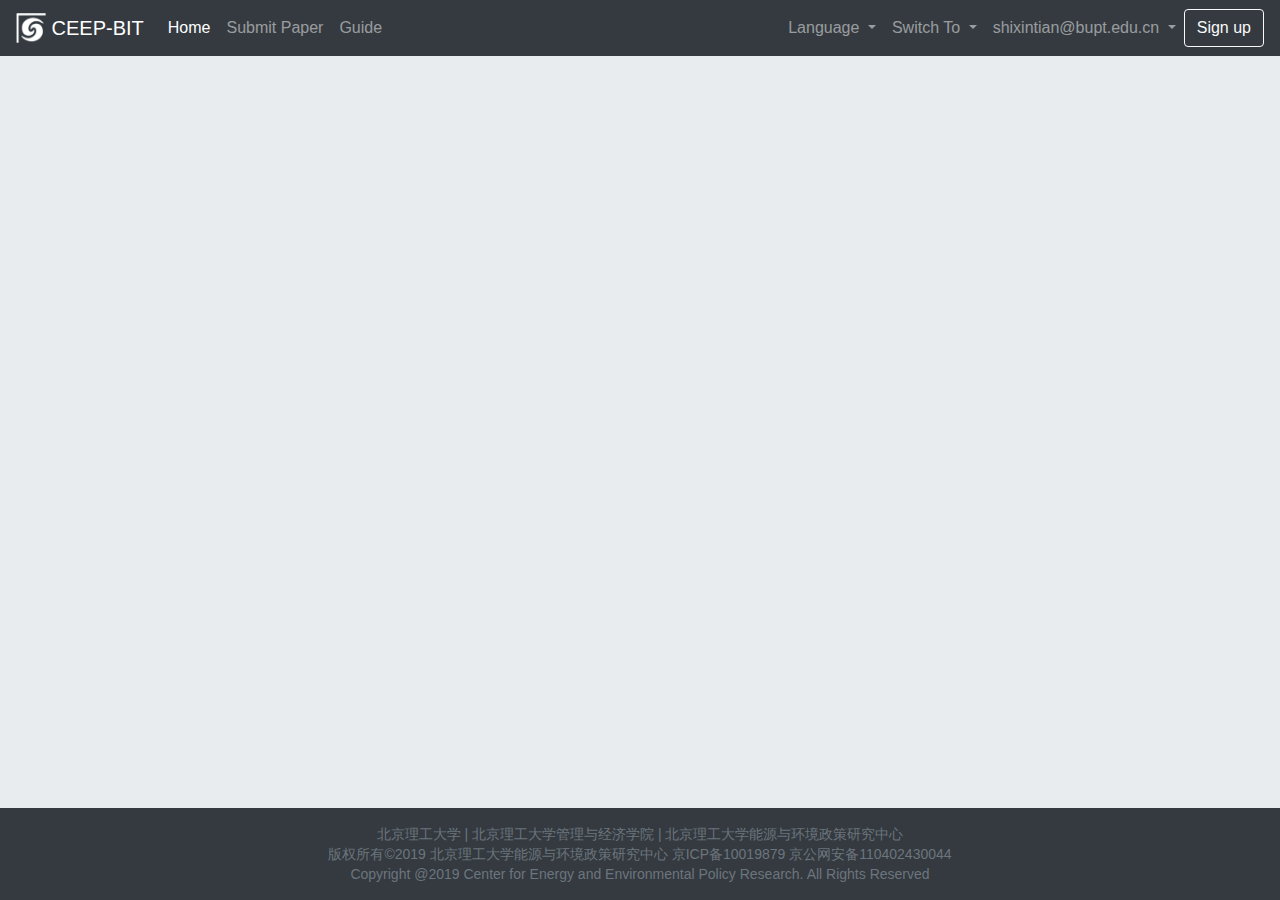
<file: index.html>
<!DOCTYPE html>
<html lang="en">

<head>
    <meta charset="UTF-8">
    <meta name="viewport" content="width=device-width, initial-scale=1, shrink-to-fit=no">
    <link rel="icon" href="./static/favicon.ico">
    <title>Index</title>
    <link rel="stylesheet" href="./static/css/bootstrap.css" type="text/css">
    <link rel="stylesheet" href="./static/css/registration.css" type="text/css">
    <link rel="stylesheet" href="./static/css/index.css" type="text/css">
</head>

<body>

    <!-- 顶部导航栏 -->
    <header>
        <nav class="navbar navbar-expand-md navbar-dark bg-dark">
            <a class="navbar-brand" href="../index.html">
                <img src="./static/img/logo_white.png" width="30" height="30" class="d-inline-block align-top" alt="">
                CEEP-BIT
            </a>
            <button class="navbar-toggler" type="button" data-toggle="collapse" data-target="#navbarCollapse"
                aria-controls="navbarCollapse" aria-expanded="false" aria-label="Toggle navigation">
                <span class="navbar-toggler-icon"></span>
            </button>
            <div class="collapse navbar-collapse" id="navbarNav">
                <ul class="navbar-nav">
                    <li class="nav-item active">
                        <a class="nav-link" href="./html/home.html">Home <span class="sr-only">(current)</span></a>
                    </li>
                    <li class="nav-item">
                        <a class="nav-link" href="#">Submit Paper</a>
                    </li>
                    <li class="nav-item">
                        <a class="nav-link" href="#">Guide</a>
                    </li>
                </ul>
            </div>
            <div class="collapse navbar-collapse" id="navbarCollapse">
                <ul class="navbar-nav ml-auto">
                    <li class="nav-item dropdown">
                        <a class="nav-link dropdown-toggle" id="languageDropdownMenuLink" data-toggle="dropdown"
                            aria-haspopup="true" aria-expanded="false">
                            Language
                        </a>
                        <div class="dropdown-menu-right dropdown-menu" aria-labelledby="languageDropdownMenuLink">
                            <a class="dropdown-item" href="#">English</a>
                            <a class="dropdown-item" href="#">简体中文</a>
                        </div>
                    </li>
                    <li class="nav-item dropdown">
                        <a class="nav-link dropdown-toggle" id="roleDropdownMenuLink" data-toggle="dropdown"
                            aria-haspopup="true" aria-expanded="false">
                            Switch To
                        </a>
                        <div class="dropdown-menu dropdown-menu-right" aria-labelledby="roleDropdownMenuLink">
                            <a class="dropdown-item" href="#">Author</a>
                            <a class="dropdown-item" href="#">Reviewer</a>
                            <a class="dropdown-item" href="#">Editor</a>
                        </div>
                    </li>
                    <li class="nav-item dropdown">
                        <a class="nav-link dropdown-toggle" id="userDropdownMenuLink" data-toggle="dropdown"
                            aria-haspopup="true" aria-expanded="false">
                            shixintian@bupt.edu.cn
                        </a>
                        <div class="dropdown-menu-right dropdown-menu" aria-labelledby="userrDropdownMenuLink">
                            <a class="dropdown-item" href="#">Change Details</a>
                            <div class="dropdown-divider"></div>
                            <a class="dropdown-item" href="#">Log Out</a>
                            <!-- <a class="dropdown-item" href="#">Something</a> -->
                        </div>
                    </li>
                </ul>
            </div>
            <a class="btn btn-outline-light" href="./html/login.html">Sign up</a>

        </nav>
    </header>

    <!-- logo信息 -->
    <!-- <div class="logoBar-default">
    <img src="./img/logoBar.png" width="30%"  class="pt-1 pb-1 ml-3">
</div> -->

    <!-- 面包屑 -->
    <!-- <nav aria-label="breadcrumb">
    <ol class="breadcrumb" style="padding: 0.3rem 1rem; border-radius: 0%">
      <li class="breadcrumb-item"><a href="#">Home</a></li>
      <li class="breadcrumb-item active" aria-current="page">Registration</li>
    </ol>
  </nav> -->

    <!-- 主体部分 -->
    <main role="main" class="full-screen">
        <div class="jumbotron jumbotron-fluid" style="height:100%">
            <div class="container">
                <!-- <h1 class="display-4">Fluid jumbotron</h1>
                <p class="lead">This is a modified jumbotron that occupies the entire horizontal space of its parent.</p> -->
            </div>
        </div>
    </main>

    <!-- 底部 -->
    <footer class="footer mt-auto py-3 bg-dark fixed-bottom">
        <div class="container text-muted text-center">
            <sapn class="">
                <a class="text-muted" href="http://www.bit.edu.cn/">北京理工大学</a> | <a class="text-muted" href="http://sme.bit.edu.cn/">北京理工大学管理与经济学院</a>
                | <a class="text-muted" href="http://www.ceep.net.cn/" target="_blank">北京理工大学能源与环境政策研究中心</a>
                </span></br>
                <span class="text-muted">版权所有©2019 北京理工大学能源与环境政策研究中心 京ICP备10019879 京公网安备110402430044</span></br>

                <sapn class="text-muted">Copyright @2019 Center for Energy and Environmental Policy Research. All
                    Rights Reserved</span>
        </div>
    </footer>

    <script src="https://code.jquery.com/jquery-3.3.1.slim.min.js" integrity="sha384-q8i/X+965DzO0rT7abK41JStQIAqVgRVzpbzo5smXKp4YfRvH+8abtTE1Pi6jizo"
        crossorigin="anonymous"></script>
    <script src="./static/js/bootstrap.bundle.min.js"></script>
    <script src="./static/js/bootstrap.js"></script>

</body>

</html>
</file>
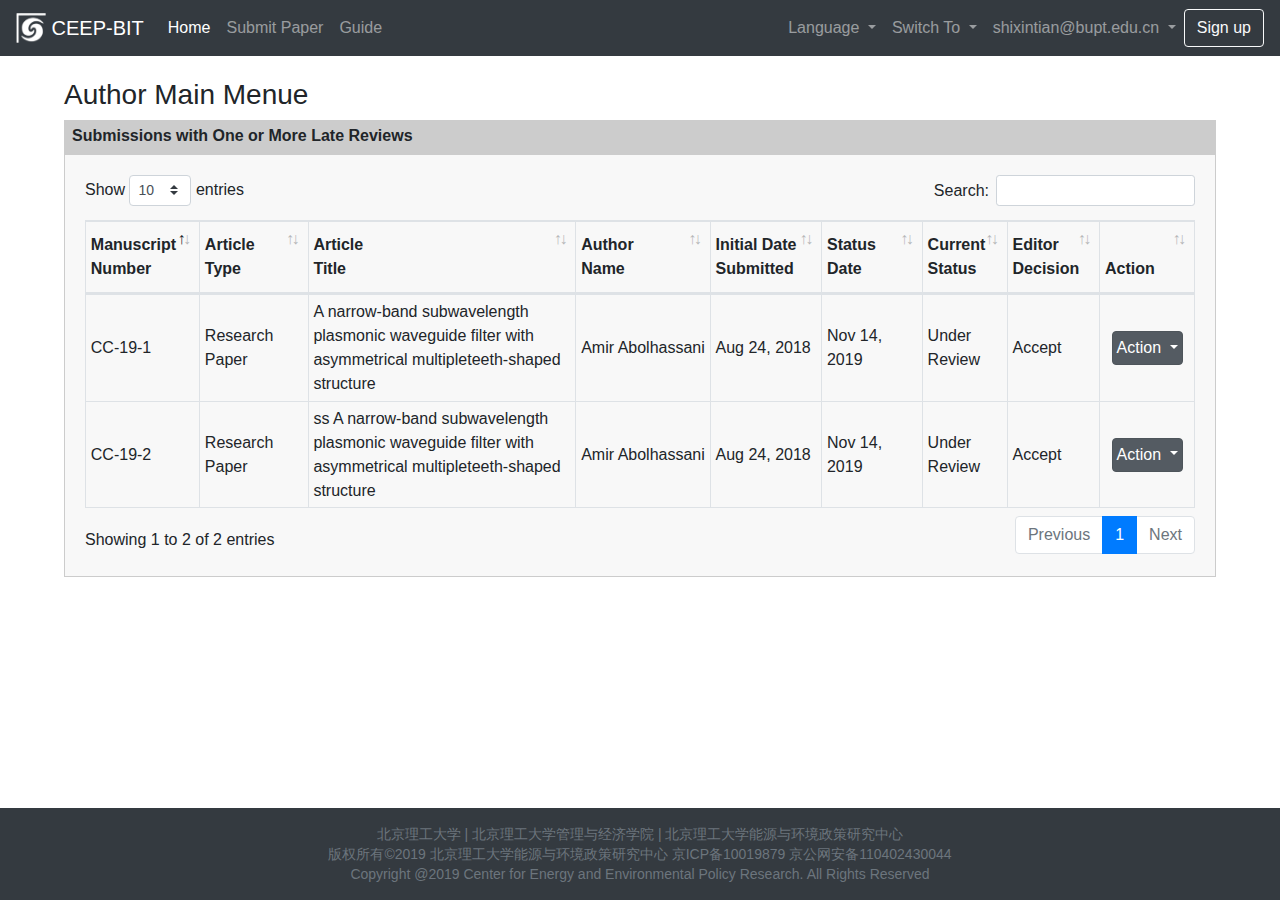
<file: html/base-table.html>
<!DOCTYPE html>
<html lang="en">

<head>
    <meta charset="UTF-8">
    <meta name="viewport" content="width=device-width, initial-scale=1, shrink-to-fit=no">
    <link rel="icon" href="../static/favicon.ico">
    <title>BaseTable</title>
    <link rel="stylesheet" href="../static/css/bootstrap.css" type="text/css">
    <link rel="stylesheet" href="../static/css/index.css" type="text/css">
    <link rel="stylesheet" href="../static/css/table.css" type="text/css">
    <!-- DataTables -->
    <link rel="stylesheet" href="../static/css/datatables.min.css" type="text/css">
</head>

<body>

    <!-- 顶部导航栏 -->
    <header>
        <nav class="navbar navbar-expand-md navbar-dark bg-dark">
            <a class="navbar-brand" href="../index.html">
                <img src="../static/img/logo_white.png" width="30" height="30" class="d-inline-block align-top" alt="">
                CEEP-BIT
            </a>
            <button class="navbar-toggler" type="button" data-toggle="collapse" data-target="#navbarCollapse"
                aria-controls="navbarCollapse" aria-expanded="false" aria-label="Toggle navigation">
                <span class="navbar-toggler-icon"></span>
            </button>
            <div class="collapse navbar-collapse" id="navbarNav">
                <ul class="navbar-nav">
                    <li class="nav-item active">
                        <a class="nav-link" href="./home.html">Home <span class="sr-only">(current)</span></a>
                    </li>
                    <li class="nav-item">
                        <a class="nav-link" href="#">Submit Paper</a>
                    </li>
                    <li class="nav-item">
                        <a class="nav-link" href="#">Guide</a>
                    </li>
                </ul>
            </div>
            <div class="collapse navbar-collapse" id="navbarCollapse">
                <ul class="navbar-nav ml-auto">
                    <li class="nav-item dropdown">
                        <a class="nav-link dropdown-toggle" id="languageDropdownMenuLink" data-toggle="dropdown"
                            aria-haspopup="true" aria-expanded="false">
                            Language
                        </a>
                        <div class="dropdown-menu-right dropdown-menu" aria-labelledby="languageDropdownMenuLink">
                            <a class="dropdown-item" href="#">English</a>
                            <a class="dropdown-item" href="#">简体中文</a>
                        </div>
                    </li>
                    <li class="nav-item dropdown">
                        <a class="nav-link dropdown-toggle" id="roleDropdownMenuLink" data-toggle="dropdown"
                            aria-haspopup="true" aria-expanded="false">
                            Switch To
                        </a>
                        <div class="dropdown-menu dropdown-menu-right" aria-labelledby="roleDropdownMenuLink">
                            <a class="dropdown-item" href="#">Author</a>
                            <a class="dropdown-item" href="#">Reviewer</a>
                            <a class="dropdown-item" href="#">Editor</a>
                        </div>
                    </li>
                    <li class="nav-item dropdown">
                        <a class="nav-link dropdown-toggle" id="userDropdownMenuLink" data-toggle="dropdown"
                            aria-haspopup="true" aria-expanded="false">
                            shixintian@bupt.edu.cn
                        </a>
                        <div class="dropdown-menu-right dropdown-menu" aria-labelledby="userrDropdownMenuLink">
                            <a class="dropdown-item" href="#">Change Details</a>
                            <div class="dropdown-divider"></div>
                            <a class="dropdown-item" href="#">Log Out</a>
                            <!-- <a class="dropdown-item" href="#">Something</a> -->
                        </div>
                    </li>
                </ul>
            </div>
            <a class="btn btn-outline-light" href="./login.html">Sign up</a>

        </nav>
    </header>

    <!-- logo信息 -->
    <!-- <div class="logoBar-default">
    <img src="./img/logoBar.png" width="30%"  class="pt-1 pb-1 ml-3">
</div> -->

    <!-- 面包屑 -->
    <!-- <nav aria-label="breadcrumb">
    <ol class="breadcrumb" style="padding: 0.3rem 1rem; border-radius: 0%">
      <li class="breadcrumb-item"><a href="#">Home</a></li>
      <li class="breadcrumb-item active" aria-current="page">Registration</li>
    </ol>
  </nav> -->

    <!-- 主体部分 -->
    <main role="main" class="flex-shrink-0">

        <div class="table-container">
            <div class="title">
                <h3>Author Main Menue</h3>
            </div>
            <div class="base-card">
                <div class="form-title">
                    <h3>Submissions with One or More Late Reviews</h3>
                </div>
                <div class="content mb-4 mainpage-card">
                    <table id="baseTable" class="table table-hover table-bordered table-sm">
                        <thead class="detail-table">
                            <tr class="table-tr">
                                <th scope="col" style="width:90px">Manuscript</br>Number</th>
                                <th scope="col" style="width:100px;">Article</br>Type</th>
                                <th scope="col">Article</br>Title</th>
                                <th scope="col" style="width:130px;">Author</br>Name</th>
                                <th scope="col" style="width:90px;">Initial Date Submitted</th>
                                <th scope="col" style="width:90px;">Status</br>Date</th>
                                <th scope="col" style="width:60px;">Current</br>Status</th>
                                <th scope="col" style="width:50px;">Editor</br>Decision</th>
                                <th scope="col" style="width:80px;">Action</th>
                            </tr>
                        </thead>
                        <tbody class="table-tbody">
                            <tr>
                                <td>CC-19-1</td>
                                <td>Research Paper</td>
                                <td>A narrow-band subwavelength plasmonic waveguide filter with asymmetrical
                                    multipleteeth-shaped structure</td>
                                <td>Amir Abolhassani</td>
                                <td>Aug 24, 2018</td>
                                <td>Nov 14, 2019</td>
                                <td>Under Review</td>
                                <td>Accept</td>
                                <td class="text-center">
                                    <div class="dropdown show">
                                        <a class="btn btn-secondary dropdown-toggle action-btn" href="#" role="button"
                                            id="dropdownMenuLink" data-toggle="dropdown" aria-haspopup="true"
                                            aria-expanded="false">
                                            Action
                                        </a>

                                        <div class="dropdown-menu dropdown-menu-right" aria-labelledby="dropdownMenuLink">
                                            <a class="dropdown-item" href="#">View Submission</a>
                                            <a class="dropdown-item" href="#">Details</a>
                                            <a class="dropdown-item" href="#">File Inventory</a>
                                            <a class="dropdown-item" href="#">View Reviews and Comments</a>
                                            <a class="dropdown-item" href="#">Rescind Decision</a>
                                            <a class="dropdown-item" href="#">Scopus Author Search</a>
                                            <a class="dropdown-item" href="#">CrossRef Title Search</a>
                                            <a class="dropdown-item" href="#">Send Email</a>
                                            <a class="dropdown-item" href="#">Linked Submission</a>

                                        </div>
                                    </div>
                                </td>
                            </tr>
                            <tr>
                                <td>CC-19-2</td>
                                <td>Research Paper</td>
                                <td>ss A narrow-band subwavelength plasmonic waveguide filter with asymmetrical
                                    multipleteeth-shaped structure</td>
                                <td>Amir Abolhassani</td>
                                <td>Aug 24, 2018</td>
                                <td>Nov 14, 2019</td>
                                <td>Under Review</td>
                                <td>Accept</td>
                                <td class="text-center">
                                    <div class="dropdown show">
                                        <a class="btn btn-secondary dropdown-toggle action-btn" href="#" role="button"
                                            id="dropdownMenuLink" data-toggle="dropdown" aria-haspopup="true"
                                            aria-expanded="false">
                                            Action
                                        </a>

                                        <div class="dropdown-menu dropdown-menu-right" aria-labelledby="dropdownMenuLink">
                                            <a class="dropdown-item" href="#">Action</a>
                                            <a class="dropdown-item" href="#">Another action</a>
                                            <a class="dropdown-item" href="#">Something else here</a>
                                        </div>
                                    </div>
                                </td>
                            </tr>
                        </tbody>
                    </table>
                </div>

            </div>
        </div>
    </main>

    <!-- 底部 -->
    <footer class="footer mt-auto py-3 bg-dark fixed-bottom">
        <div class="container text-muted text-center">
            <sapn class="">
                <a class="text-muted" href="http://www.bit.edu.cn/">北京理工大学</a> | <a class="text-muted" href="http://sme.bit.edu.cn/">北京理工大学管理与经济学院</a>
                | <a class="text-muted" href="http://www.ceep.net.cn/" target="_blank">北京理工大学能源与环境政策研究中心</a>
                </span></br>
                <span class="text-muted">版权所有©2019 北京理工大学能源与环境政策研究中心 京ICP备10019879 京公网安备110402430044</span></br>

                <sapn class="text-muted">Copyright @2019 Center for Energy and Environmental Policy Research. All
                    Rights Reserved</span>
        </div>
    </footer>

    <script src="https://code.jquery.com/jquery-3.3.1.slim.min.js" integrity="sha384-q8i/X+965DzO0rT7abK41JStQIAqVgRVzpbzo5smXKp4YfRvH+8abtTE1Pi6jizo"
        crossorigin="anonymous"></script>
    <script src="../static/js/bootstrap.bundle.min.js"></script>
    <script src="../static/js/bootstrap.js"></script>
    <!-- DataTables -->
    <script src="../static/js/datatables.min.js"></script>


    <script>
        $(function () {
            $('#baseTable').DataTable({
                'paging': true,
                'lengthChange': true,
                'searching': true,
                'ordering': true,
                'info': true,
                'autoWidth': true
            })
        })
    </script>
</body>

</html>
</file>
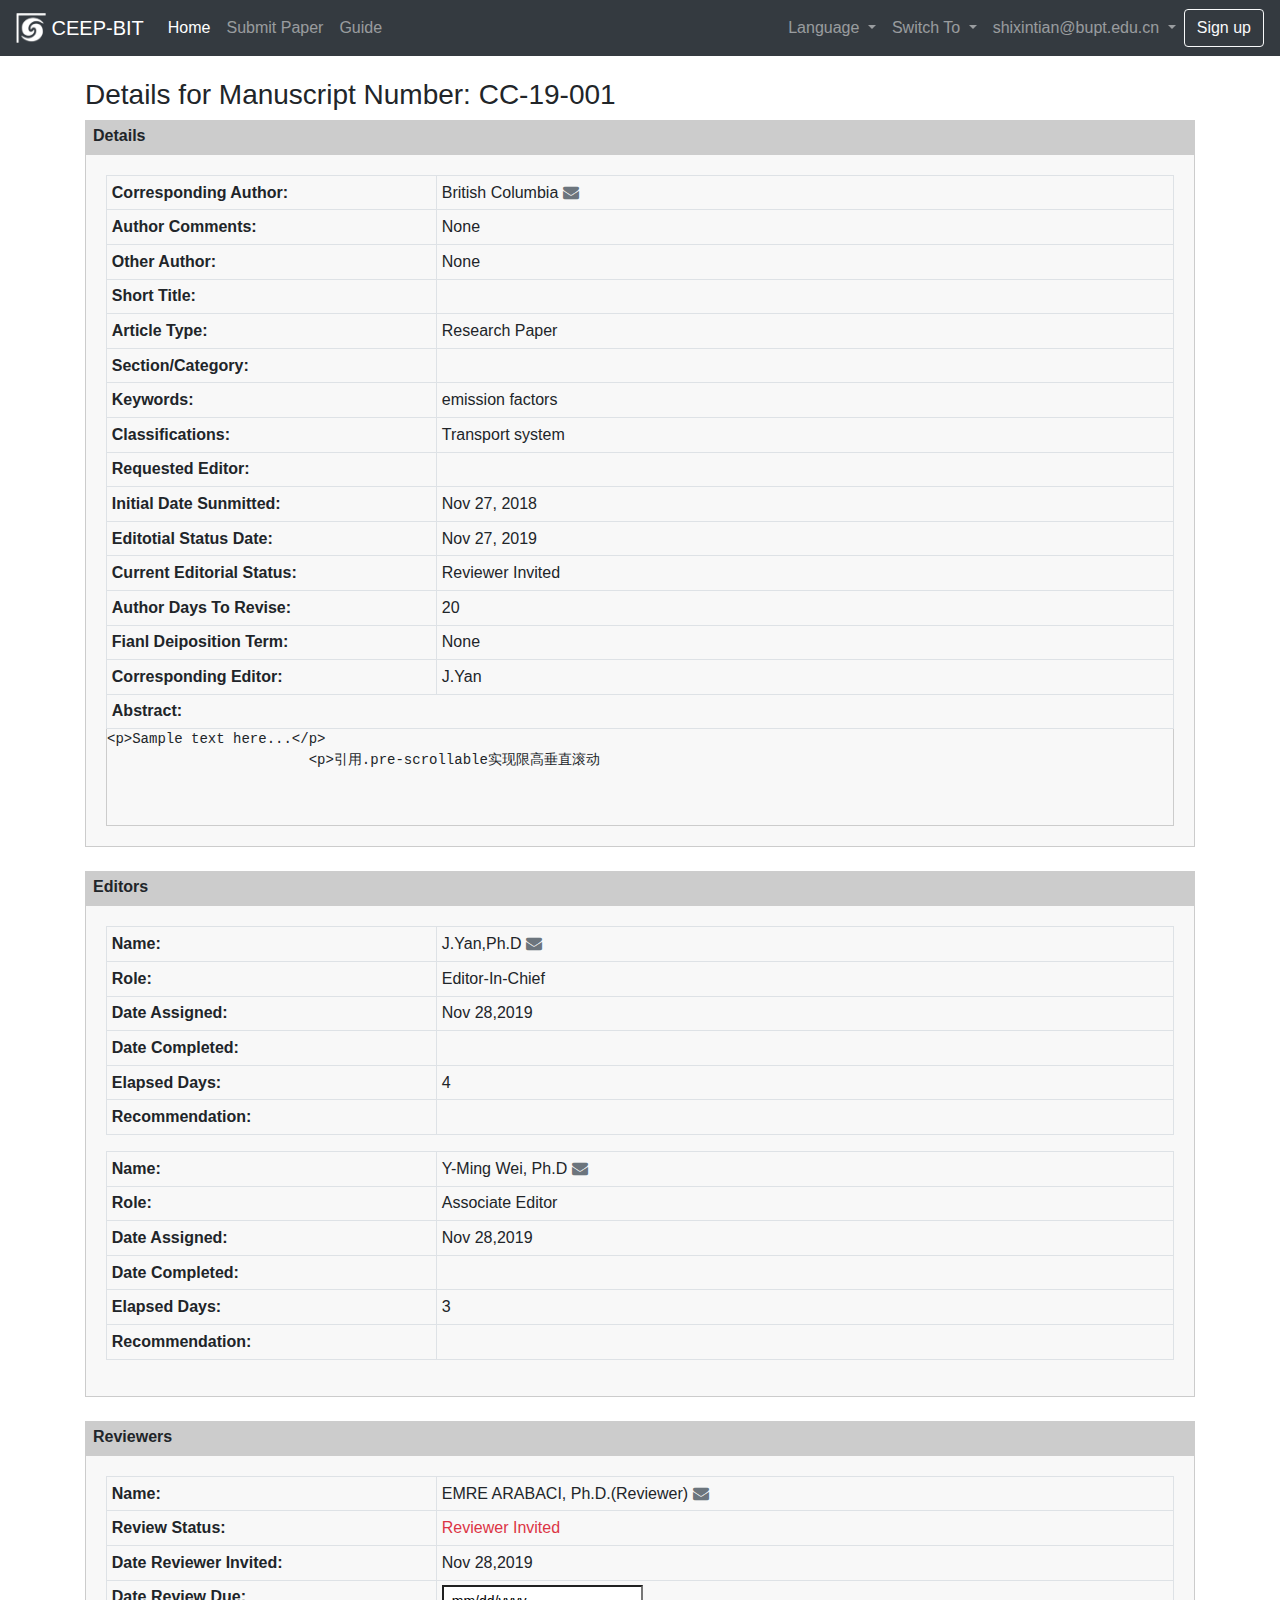
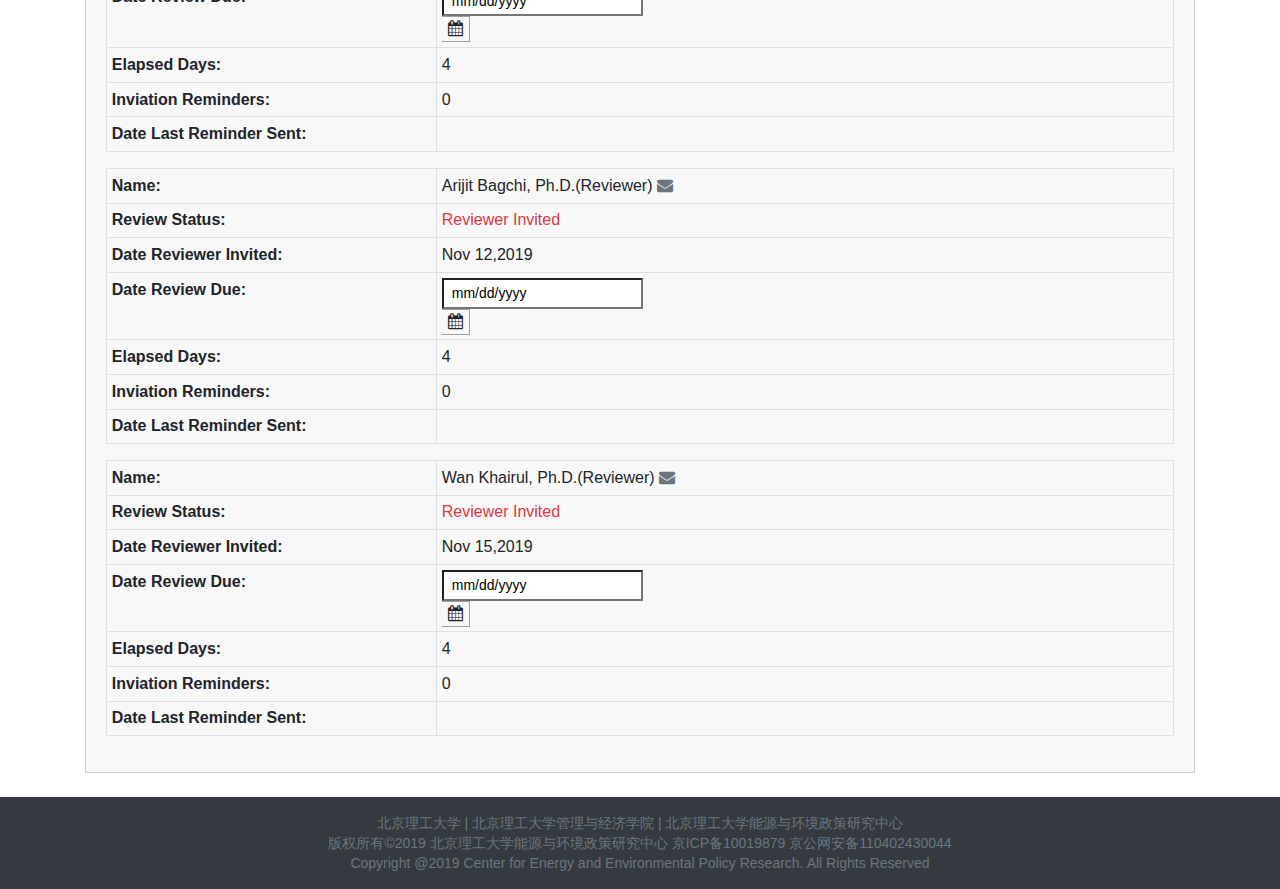
<file: html/details.html>
<!DOCTYPE html>
<html lang="en">

<head>
    <meta charset="UTF-8">
    <meta name="viewport" content="width=device-width, initial-scale=1, shrink-to-fit=no">
    <link rel="icon" href="../static/favicon.ico">
    <title>Details</title>
    <link rel="stylesheet" href="../static/css/bootstrap.css" type="text/css">
    <!-- font-awesome -->
    <link href="../static/plugs/font-awesome-4.7.0/css/font-awesome.css" rel="stylesheet">
    <link rel="stylesheet" href="../static/css/registration.css" type="text/css">
    <link rel="stylesheet" href="../static/css/index.css" type="text/css">
    <!-- datepick -->
    <link href="../static/plugs/bootstrap-datepicker-1.8.0-dist/css/bootstrap-datepicker.min.css" rel="stylesheet">
</head>

<body>

    <!-- 顶部导航栏 -->
    <header>
        <nav class="navbar navbar-expand-md navbar-dark bg-dark">
            <a class="navbar-brand" href="../index.html">
                <img src="../static/img/logo_white.png" width="30" height="30" class="d-inline-block align-top" alt="">
                CEEP-BIT
            </a>
            <button class="navbar-toggler" type="button" data-toggle="collapse" data-target="#navbarCollapse"
                aria-controls="navbarCollapse" aria-expanded="false" aria-label="Toggle navigation">
                <span class="navbar-toggler-icon"></span>
            </button>
            <div class="collapse navbar-collapse" id="navbarNav">
                <ul class="navbar-nav">
                    <li class="nav-item active">
                        <a class="nav-link" href="./home.html">Home <span class="sr-only">(current)</span></a>
                    </li>
                    <li class="nav-item">
                        <a class="nav-link" href="#">Submit Paper</a>
                    </li>
                    <li class="nav-item">
                        <a class="nav-link" href="#">Guide</a>
                    </li>
                </ul>
            </div>
            <div class="collapse navbar-collapse" id="navbarCollapse">
                <ul class="navbar-nav ml-auto">
                    <li class="nav-item dropdown">
                        <a class="nav-link dropdown-toggle" id="languageDropdownMenuLink" data-toggle="dropdown"
                            aria-haspopup="true" aria-expanded="false">
                            Language
                        </a>
                        <div class="dropdown-menu-right dropdown-menu" aria-labelledby="languageDropdownMenuLink">
                            <a class="dropdown-item" href="#">English</a>
                            <a class="dropdown-item" href="#">简体中文</a>
                        </div>
                    </li>
                    <li class="nav-item dropdown">
                        <a class="nav-link dropdown-toggle" id="roleDropdownMenuLink" data-toggle="dropdown"
                            aria-haspopup="true" aria-expanded="false">
                            Switch To
                        </a>
                        <div class="dropdown-menu dropdown-menu-right" aria-labelledby="roleDropdownMenuLink">
                            <a class="dropdown-item" href="#">Author</a>
                            <a class="dropdown-item" href="#">Reviewer</a>
                            <a class="dropdown-item" href="#">Editor</a>
                        </div>
                    </li>
                    <li class="nav-item dropdown">
                        <a class="nav-link dropdown-toggle" id="userDropdownMenuLink" data-toggle="dropdown"
                            aria-haspopup="true" aria-expanded="false">
                            shixintian@bupt.edu.cn
                        </a>
                        <div class="dropdown-menu-right dropdown-menu" aria-labelledby="userrDropdownMenuLink">
                            <a class="dropdown-item" href="#">Change Details</a>
                            <div class="dropdown-divider"></div>
                            <a class="dropdown-item" href="#">Log Out</a>
                            <!-- <a class="dropdown-item" href="#">Something</a> -->
                        </div>
                    </li>
                </ul>
            </div>
            <a class="btn btn-outline-light" href="./login.html">Sign up</a>

        </nav>
    </header>

    <!-- logo信息 -->
    <!-- <div class="logoBar-default">
    <img src="./img/logoBar.png" width="30%"  class="pt-1 pb-1 ml-3">
</div> -->

    <!-- 面包屑 -->
    <!-- <nav aria-label="breadcrumb">
    <ol class="breadcrumb" style="padding: 0.3rem 1rem; border-radius: 0%">
      <li class="breadcrumb-item"><a href="#">Home</a></li>
      <li class="breadcrumb-item active" aria-current="page">Registration</li>
    </ol>
  </nav> -->

    <!-- 主体部分 -->
    <main role="main" class="flex-shrink-0">
        <div class="container">
            <div class="title">
                <h3>Details for Manuscript Number: CC-19-001</h3>
            </div>
            <div class="base-card">
                <div class="form-title">
                    <h3>Details</h3>
                </div>
                <!-- detail table -->
                <div class="content mb-4 mainpage-card">
                    <table class="table table-hover table-bordered table-sm mb-0">
                        <tbody class="table-tbody detail-table">
                            <tr>
                                <th>Corresponding Author:</th>
                                <td>
                                    British Columbia
                                    <a href="#" class="text-secondary">
                                        <i class="fa fa-envelope"></i>
                                    </a>
                                </td>

                            </tr>
                            <tr>
                                <th>Author Comments:</th>
                                <td>None</td>
                            </tr>
                            <tr>
                                <th>Other Author:</th>
                                <td>None</td>
                            </tr>
                            <tr>
                                <th>Short Title:</th>
                                <td></td>
                            </tr>
                            <tr>
                                <th>Article Type:</th>
                                <td>Research Paper</td>
                            </tr>
                            <tr>
                                <th>Section/Category:</th>
                                <td></td>
                            </tr>
                            <tr>
                                <th>Keywords:</th>
                                <td>emission factors</td>
                            </tr>
                            <tr>
                                <th>Classifications:</th>
                                <td>Transport system</td>
                            </tr>
                            <tr>
                                <th>Requested Editor:</th>
                                <td></td>
                            </tr>
                            <tr>
                                <th>Initial Date Sunmitted:</th>
                                <td>Nov 27, 2018</td>
                            </tr>
                            <tr>
                                <th>Editotial Status Date:</th>
                                <td>Nov 27, 2019</td>
                            </tr>
                            <tr>
                                <th>Current Editorial Status:</th>
                                <td>Reviewer Invited</td>
                            </tr>
                            <tr>
                                <th>Author Days To Revise:</th>
                                <td>20</td>
                            </tr>
                            <tr>
                                <th>Fianl Deiposition Term:</th>
                                <td>None</td>
                            </tr>
                            <tr>
                                <th>Corresponding Editor:</th>
                                <td>J.Yan</td>
                            </tr>
                            <tr>
                                <th colspan="2">Abstract:</th>
                                <!-- <td>None</td> -->
                            </tr>

                        </tbody>

                    </table>
                    <div class="bd-example" style="border:1px #ccc solid;border-top: none">
                        <pre class="pre-scrollable" style="max-height:80px"><code>&lt;p&gt;Sample text here...&lt;/p&gt;
                        &lt;p&gt;引用.pre-scrollable实现限高垂直滚动<br/><br/><br/><br/><br/>&lt;/p&gt;
                        </code></pre>
                    </div>
                </div>
                <!-- detail table end -->

                <div class="form-title">
                    <h3>Editors</h3>
                </div>
                <div class="content mb-4 mainpage-card">
                    <!-- editor table 1 -->
                    <table class="table table-hover table-bordered table-sm">
                        <tbody class="table-tbody detail-table">
                            <tr>
                                <th>Name:</th>
                                <td>
                                    J.Yan,Ph.D
                                    <a href="#" class="text-secondary">
                                        <i class="fa fa-envelope"></i>
                                    </a>
                                </td>
                            </tr>
                            <tr>
                                <th>Role:</th>
                                <td>Editor-In-Chief</td>
                            </tr>
                            <tr>
                                <th>Date Assigned:</th>
                                <td>Nov 28,2019</td>
                            </tr>
                            <tr>
                                <th>Date Completed:</th>
                                <td></td>
                            </tr>
                            <tr>
                                <th>Elapsed Days:</th>
                                <td>4</td>
                            </tr>
                            <tr>
                                <th>Recommendation:</th>
                                <td></td>
                            </tr>
                        </tbody>

                    </table>
                    <!-- editor table 1 end -->

                    <!-- editor table 2 -->
                    <table class="table table-hover table-bordered table-sm">
                        <tbody class="table-tbody detail-table">
                            <tr>
                                <th>Name:</th>
                                <td>
                                    Y-Ming Wei, Ph.D
                                    <a href="#" class="text-secondary">
                                        <i class="fa fa-envelope"></i>
                                    </a>
                                </td>
                            </tr>
                            <tr>
                                <th>Role:</th>
                                <td>Associate Editor</td>
                            </tr>
                            <tr>
                                <th>Date Assigned:</th>
                                <td>Nov 28,2019</td>
                            </tr>
                            <tr>
                                <th>Date Completed:</th>
                                <td></td>
                            </tr>
                            <tr>
                                <th>Elapsed Days:</th>
                                <td>3</td>
                            </tr>
                            <tr>
                                <th>Recommendation:</th>
                                <td></td>
                            </tr>
                        </tbody>
                    </table>
                    <!-- editor table 2 end -->

                </div>
                <div class="form-title">
                    <h3>Reviewers</h3>
                </div>
                <div class="content mb-4 mainpage-card">
                    <!-- review table -->
                    <table class="table table-hover table-bordered table-sm">
                        <tbody class="table-tbody detail-table">
                            <tr>
                                <th>Name:</th>
                                <td>
                                    EMRE ARABACI, Ph.D.(Reviewer)
                                    <a href="#" class="text-secondary">
                                        <i class="fa fa-envelope"></i>
                                    </a>
                                </td>
                            </tr>
                            <tr>
                                <th>Review Status:</th>
                                <td class="text-danger">Reviewer Invited</td>
                            </tr>
                            <tr>
                                <th>Date Reviewer Invited:</th>
                                <td>Nov 28,2019</td>
                            </tr>
                            <tr>
                                <th>Date Review Due:</th>
                                <td>
                                    <div class="input-group date datepick" style="width:30%">
                                        <input type="text" class="form-control-sm" style="border-radius:0;" value="mm/dd/yyyy">
                                        <span class="input-group-addon">
                                            <i class="fa fa-calendar"></i>
                                        </span>

                                    </div>
                                </td>
                            </tr>
                            <tr>
                                <th>Elapsed Days:</th>
                                <td>4</td>
                            </tr>
                            <tr>
                                <th>Inviation Reminders:</th>
                                <td>0</td>
                            </tr>
                            <tr>
                                <th>Date Last Reminder Sent:</th>
                                <td></td>
                            </tr>
                        </tbody>
                    </table>

                    <table class="table table-hover table-bordered table-sm">
                        <tbody class="table-tbody detail-table">
                            <tr>
                                <th>Name:</th>
                                <td>
                                    Arijit Bagchi, Ph.D.(Reviewer)
                                    <a href="#" class="text-secondary">
                                        <i class="fa fa-envelope"></i>
                                    </a>
                                </td>
                            </tr>
                            <tr>
                                <th>Review Status:</th>
                                <td class="text-danger">Reviewer Invited</td>
                            </tr>
                            <tr>
                                <th>Date Reviewer Invited:</th>
                                <td>Nov 12,2019</td>
                            </tr>
                            <tr>
                                <th>Date Review Due:</th>
                                <td>
                                    <div class="input-group date datepick" style="width:30%">
                                        <input type="text" class="form-control-sm" style="border-radius:0;" value="mm/dd/yyyy">
                                        <span class="input-group-addon">
                                            <i class="fa fa-calendar"></i>
                                        </span>
                                    </div>
                                </td>
                            </tr>
                            <tr>
                                <th>Elapsed Days:</th>
                                <td>4</td>
                            </tr>
                            <tr>
                                <th>Inviation Reminders:</th>
                                <td>0</td>
                            </tr>
                            <tr>
                                <th>Date Last Reminder Sent:</th>
                                <td></td>
                            </tr>
                        </tbody>
                    </table>

                    <table class="table table-hover table-bordered table-sm">
                        <tbody class="table-tbody detail-table">
                            <tr>
                                <th>Name:</th>
                                <td>
                                    Wan Khairul, Ph.D.(Reviewer)
                                    <a href="#" class="text-secondary">
                                        <i class="fa fa-envelope"></i>
                                    </a>
                                </td>
                            </tr>
                            <tr>
                                <th>Review Status:</th>
                                <td class="text-danger">Reviewer Invited</td>
                            </tr>
                            <tr>
                                <th>Date Reviewer Invited:</th>
                                <td>Nov 15,2019</td>
                            </tr>
                            <tr>
                                <th>Date Review Due:</th>
                                <td>
                                    <div class="input-group date datepick" style="width:30%">
                                        <input type="text" class="form-control-sm" style="border-radius:0;" value="mm/dd/yyyy">
                                        <span class="input-group-addon">
                                            <i class="fa fa-calendar"></i>
                                        </span>
                                    </div>
                                </td>
                            </tr>
                            <tr>
                                <th>Elapsed Days:</th>
                                <td>4</td>
                            </tr>
                            <tr>
                                <th>Inviation Reminders:</th>
                                <td>0</td>
                            </tr>
                            <tr>
                                <th>Date Last Reminder Sent:</th>
                                <td></td>
                            </tr>
                        </tbody>
                    </table>
                    <!-- review table end -->
                </div>

            </div>
        </div>
    </main>

    <!-- 底部 -->
    <footer class="footer mt-auto py-3 bg-dark">
        <div class="container text-muted text-center">
            <sapn class="">
                <a class="text-muted" href="http://www.bit.edu.cn/">北京理工大学</a> | <a class="text-muted" href="http://sme.bit.edu.cn/">北京理工大学管理与经济学院</a>
                | <a class="text-muted" href="http://www.ceep.net.cn/" target="_blank">北京理工大学能源与环境政策研究中心</a>
                </span></br>
                <span class="text-muted">版权所有©2019 北京理工大学能源与环境政策研究中心 京ICP备10019879 京公网安备110402430044</span></br>

                <sapn class="text-muted">Copyright @2019 Center for Energy and Environmental Policy Research. All
                    Rights Reserved</span>
        </div>
    </footer>

    <script src="https://code.jquery.com/jquery-3.3.1.slim.min.js" integrity="sha384-q8i/X+965DzO0rT7abK41JStQIAqVgRVzpbzo5smXKp4YfRvH+8abtTE1Pi6jizo"
        crossorigin="anonymous"></script>
    <script src="../static/js/bootstrap.bundle.min.js"></script>
    <script src="../static/js/bootstrap.js"></script>
    <!-- datepick -->
    <script src="../static/plugs/bootstrap-datepicker-1.8.0-dist/js/bootstrap-datepicker.min.js"></script>
    <script>
        $('.input-group.date.datepick').datepicker()
    </script>

</body>

</html>
</file>
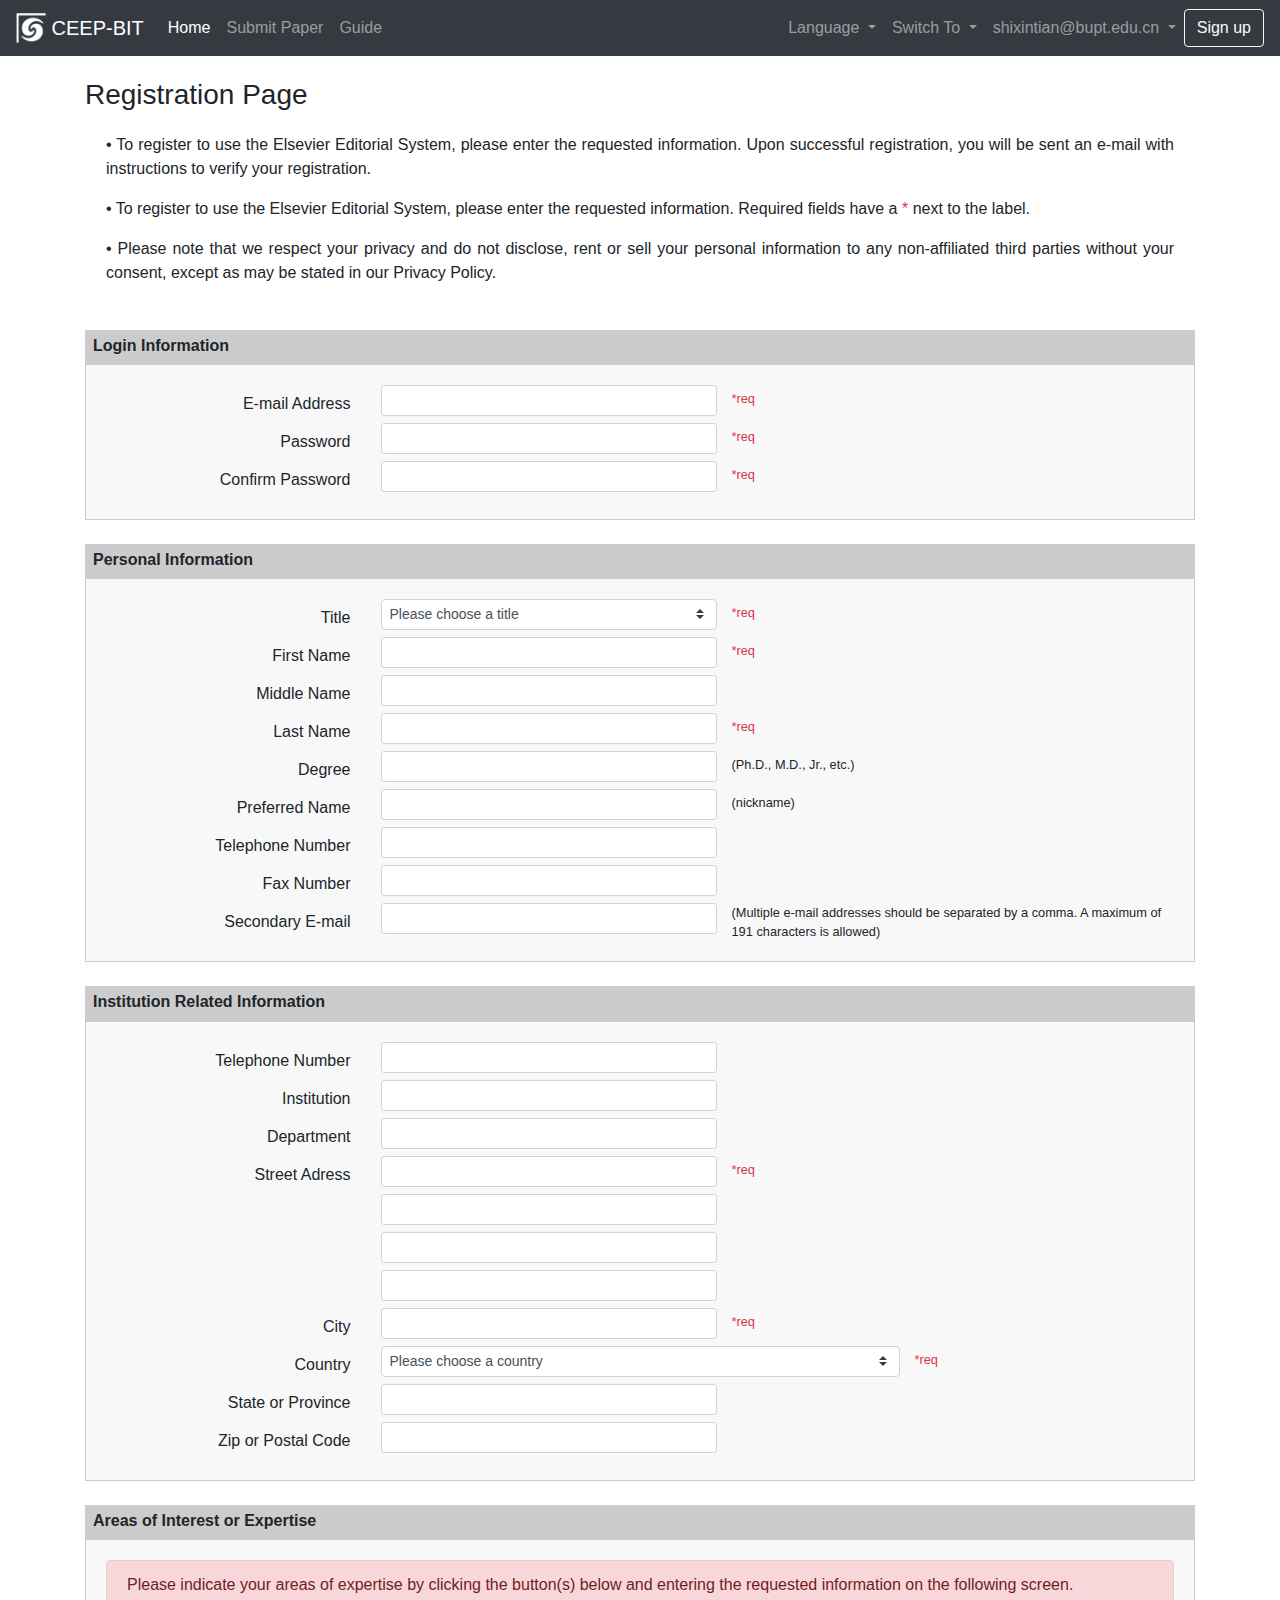
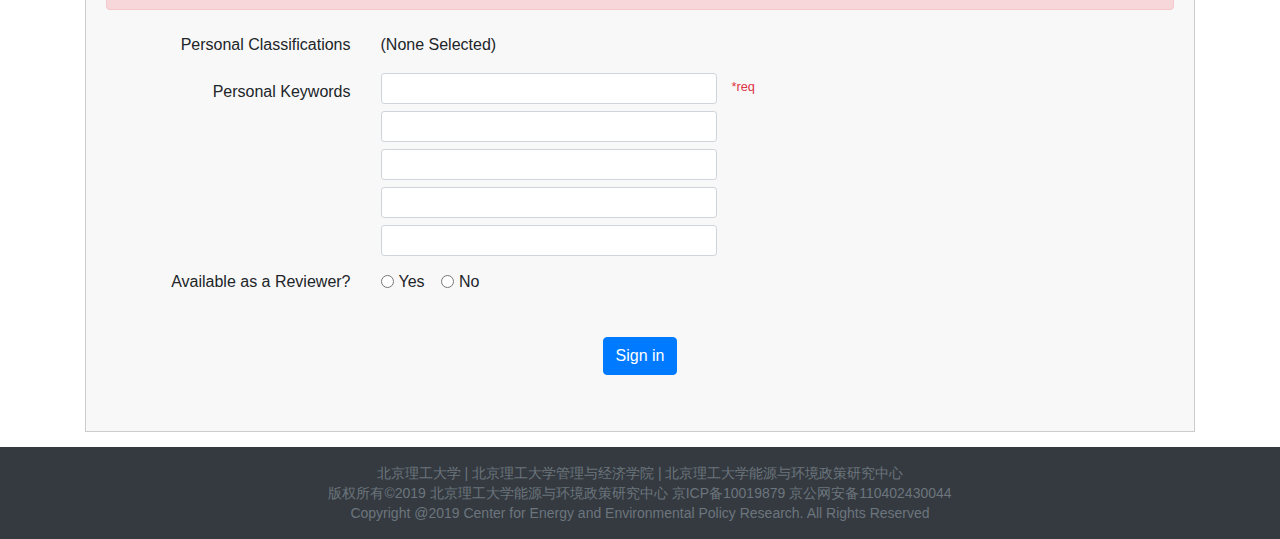
<file: html/register.html>
<!DOCTYPE html>
<html lang="en">

<head>
    <meta charset="UTF-8">
    <meta name="viewport" content="width=device-width, initial-scale=1, shrink-to-fit=no">
    <link rel="icon" href="../static/favicon.ico">
    <title>Index</title>
    <link rel="stylesheet" href="../static/css/bootstrap.css" type="text/css">
    <link rel="stylesheet" href="../static/css/registration.css" type="text/css">
    <link rel="stylesheet" href="../static/css/index.css" type="text/css">
</head>

<body>

    <!-- 顶部导航栏 -->
    <header>
        <nav class="navbar navbar-expand-md navbar-dark bg-dark">
            <a class="navbar-brand" href="../index.html">
                <img src="../static/img/logo_white.png" width="30" height="30" class="d-inline-block align-top" alt="">
                CEEP-BIT
            </a>
            <button class="navbar-toggler" type="button" data-toggle="collapse" data-target="#navbarCollapse"
                aria-controls="navbarCollapse" aria-expanded="false" aria-label="Toggle navigation">
                <span class="navbar-toggler-icon"></span>
            </button>
            <div class="collapse navbar-collapse" id="navbarNav">
                <ul class="navbar-nav">
                    <li class="nav-item active">
                        <a class="nav-link" href="./home.html">Home <span class="sr-only">(current)</span></a>
                    </li>
                    <li class="nav-item">
                        <a class="nav-link" href="#">Submit Paper</a>
                    </li>
                    <li class="nav-item">
                        <a class="nav-link" href="#">Guide</a>
                    </li>
                </ul>
            </div>
            <div class="collapse navbar-collapse" id="navbarCollapse">
                <ul class="navbar-nav ml-auto">
                    <li class="nav-item dropdown">
                        <a class="nav-link dropdown-toggle" id="languageDropdownMenuLink" data-toggle="dropdown"
                            aria-haspopup="true" aria-expanded="false">
                            Language
                        </a>
                        <div class="dropdown-menu-right dropdown-menu" aria-labelledby="languageDropdownMenuLink">
                            <a class="dropdown-item" href="#">English</a>
                            <a class="dropdown-item" href="#">简体中文</a>
                        </div>
                    </li>
                    <li class="nav-item dropdown">
                        <a class="nav-link dropdown-toggle" id="roleDropdownMenuLink" data-toggle="dropdown"
                            aria-haspopup="true" aria-expanded="false">
                            Switch To
                        </a>
                        <div class="dropdown-menu dropdown-menu-right" aria-labelledby="roleDropdownMenuLink">
                            <a class="dropdown-item" href="#">Author</a>
                            <a class="dropdown-item" href="#">Reviewer</a>
                            <a class="dropdown-item" href="#">Editor</a>
                        </div>
                    </li>
                    <li class="nav-item dropdown">
                        <a class="nav-link dropdown-toggle" id="userDropdownMenuLink" data-toggle="dropdown"
                            aria-haspopup="true" aria-expanded="false">
                            shixintian@bupt.edu.cn
                        </a>
                        <div class="dropdown-menu-right dropdown-menu" aria-labelledby="userrDropdownMenuLink">
                            <a class="dropdown-item" href="#">Change Details</a>
                            <div class="dropdown-divider"></div>
                            <a class="dropdown-item" href="#">Log Out</a>
                            <!-- <a class="dropdown-item" href="#">Something</a> -->
                        </div>
                    </li>
                </ul>
            </div>
            <a class="btn btn-outline-light" href="./login.html">Sign up</a>

        </nav>
    </header>

    <!-- logo信息 -->
    <!-- <div class="logoBar-default">
    <img src="./img/logoBar.png" width="30%"  class="pt-1 pb-1 ml-3">
</div> -->

    <!-- 面包屑 -->
    <!-- <nav aria-label="breadcrumb">
    <ol class="breadcrumb" style="padding: 0.3rem 1rem; border-radius: 0%">
      <li class="breadcrumb-item"><a href="#">Home</a></li>
      <li class="breadcrumb-item active" aria-current="page">Registration</li>
    </ol>
  </nav> -->

    <!-- 主体部分 -->
    <main role="main" class="flex-shrink-0">
        <div class="container">
            <div class="title">
                <h3>Registration Page</h3>
            </div>
            <div class="alert" role="alert">
                <p class="text-justify">&bull; To register to use the Elsevier Editorial System, please enter the
                    requested information. Upon successful
                    registration, you will be sent an e-mail with instructions to verify your registration. </p>
                <p class="text-justify">&bull; To register to use the Elsevier Editorial System, please enter the
                    requested information. Required fields
                    have a <span class="text-danger">*</span> next to the label.</p>
                <p class="text-justify">&bull; Please note that we respect your privacy and do not disclose, rent or
                    sell your personal information to any
                    non-affiliated third parties without your consent, except as may be stated in our Privacy Policy.</p>
            </div>
            <div class="base-form">
                <form>
                    <!--基本信息-->
                    <div class="form-title">
                        <h3>Login Information</h3>
                    </div>
                    <div class="content mb-4 mainpage-card">
                        <div class="row">
                            <label for="inputEmail" class="col-sm-3 col-form-label ">E-mail Address</label>
                            <div class="col-sm-4">
                                <input type="email" class="form-control form-control-sm" id="inputEmail" name="email"
                                    aria-describedby="emailHelp" required>
                            </div>
                            <small class="form-text text-danger" id="emailHelp">
                                *req
                            </small>
                        </div>
                        <!--<div class="row">-->
                        <!--<label for="inputEmail3" class="col-sm-3 col-form-label ">Confirm E-mail Address</label>-->
                        <!--<div class="col-sm-4">-->
                        <!--<input type="email" class="form-control form-control-sm" id="inputEmail3" aria-describedby="emailHelp1" required>-->
                        <!--</div>-->
                        <!--<small class="form-text text-danger" id="emailHelp1">-->
                        <!--*req-->
                        <!--</small>-->
                        <!--</div>-->
                        <div class="row">
                            <label for="inputPassword" class="col-sm-3 col-form-label  ">Password</label>
                            <div class="col-sm-4">
                                <input type="password" class="form-control form-control-sm" id="inputPassword" name="password">
                            </div>
                            <small class="form-text text-danger">
                                *req
                            </small>
                        </div>
                        <div class="row">
                            <label for="inputPassword1" class="col-sm-3 col-form-label  ">Confirm Password</label>
                            <div class="col-sm-4">
                                <input type="password" class="form-control form-control-sm" id="inputPassword1" name="password1">
                            </div>
                            <small class="form-text text-danger">
                                *req
                            </small>
                        </div>
                    </div>
                    <!--个人信息-->
                    <div class="form-title">
                        <h3>Personal Information</h3>
                    </div>
                    <div class="content mb-4 mainpage-card">
                        <div class="row">
                            <label for="title" class="col-sm-3 col-form-label ">Title</label>
                            <div class="col-sm-4">
                                <select class="custom-select custom-select-sm " id="title" name="title">
                                    <option selected>Please choose a title</option>
                                    <option value="dr">Dr.</option>
                                    <option value="miss">Miss</option>
                                    <option value="mr">Mr.</option>
                                    <option value="mrs">Mrs.</option>
                                    <option value="ms">Ms.</option>
                                    <option value="professor">Professor</option>
                                </select>
                            </div>
                            <small class="form-text text-danger">
                                *req
                            </small>
                        </div>
                        <div class="row">
                            <label for="firstname" class="col-sm-3 col-form-label ">First Name</label>
                            <div class="col-sm-4">
                                <input type="text" class="form-control form-control-sm" id="firstname" name="firstname"
                                    aria-describedby="firstnameHelp" required>
                            </div>
                            <small class="form-text text-danger" id="firstnameHelp">
                                *req
                            </small>
                        </div>
                        <div class="row">
                            <label for="middlename" class="col-sm-3 col-form-label ">Middle Name</label>
                            <div class="col-sm-4">
                                <input type="text" class="form-control form-control-sm" id="middlename" name="middlename">
                            </div>
                        </div>
                        <div class="row">
                            <label for="lastname" class="col-sm-3 col-form-label ">Last Name</label>
                            <div class="col-sm-4">
                                <input type="text" class="form-control form-control-sm" id="lastname" name="lastname"
                                    aria-describedby="lastnameHelp" required>
                            </div>
                            <small class="form-text text-danger" id="lastnameHelp">
                                *req
                            </small>
                        </div>
                        <div class="row">
                            <label for="degree" class="col-sm-3 col-form-label ">Degree</label>
                            <div class="col-sm-4">
                                <input type="text" class="form-control form-control-sm" id="degree" name="degree">
                            </div>
                            <small class="form-text">
                                (Ph.D., M.D., Jr., etc.)
                            </small>
                        </div>
                        <div class="row">
                            <label for="preferredName" class="col-sm-3 col-form-label ">Preferred Name</label>
                            <div class="col-sm-4">
                                <input type="text" class="form-control form-control-sm" id="preferredName" name="preferredName">
                            </div>
                            <small class="form-text">
                                (nickname)
                            </small>
                        </div>
                        <div class="row">
                            <label for="telephoneNumber" class="col-sm-3 col-form-label ">Telephone Number</label>
                            <div class="col-sm-4">
                                <input type="text" class="form-control form-control-sm" id="telephoneNumber" name="telephoneNumber">
                            </div>
                        </div>
                        <div class="row">
                            <label for="faxNumber" class="col-sm-3 col-form-label ">Fax Number</label>
                            <div class="col-sm-4">
                                <input type="text" class="form-control form-control-sm" id="faxNumber" name="faxNumber">
                            </div>
                        </div>
                        <div class="row">
                            <label for="secondaryEmail" class="col-sm-3 col-form-label ">Secondary E-mail</label>
                            <div class="col-sm-4">
                                <input type="email" class="form-control form-control-sm" id="secondaryEmail" name="secondaryEmail"
                                    maxlength="191" multiple>
                            </div>
                            <small style="width:41%;">
                                (Multiple e-mail addresses should be separated by a comma. A maximum of 191 characters
                                is
                                allowed)
                            </small>
                        </div>
                    </div>
                    <!--机构信息Institution Related Information-->
                    <div class="form-title">
                        <h3>Institution Related Information</h3>
                    </div>
                    <div class="content mb-4 mainpage-card">
                        <div class="row">
                            <label for="position" class="col-sm-3 col-form-label ">Telephone Number</label>
                            <div class="col-sm-4">
                                <input type="text" class="form-control form-control-sm" id="position" name="position">
                            </div>
                        </div>
                        <div class="row">
                            <label for="institution" class="col-sm-3 col-form-label ">Institution</label>
                            <div class="col-sm-4">
                                <input type="text" class="form-control form-control-sm" id="institution" name="institution">
                            </div>
                        </div>
                        <div class="row">
                            <label for="department" class="col-sm-3 col-form-label ">Department</label>
                            <div class="col-sm-4">
                                <input type="text" class="form-control form-control-sm" id="department" name="department">
                            </div>
                        </div>
                        <div class="row">
                            <label for="streetAdress" class="col-sm-3 col-form-label ">Street Adress</label>
                            <div class="col-sm-4">
                                <input type="text" class="form-control form-control-sm" id="streetAdress" name="streetAdress"
                                    aria-describedby="streetAdressHelp" required>
                            </div>
                            <small class="form-text text-danger" id="streetAdressHelp">
                                *req
                            </small>
                        </div>
                        <div class="row">
                            <div class="col-sm-3" style="height:38px"></div>
                            <div class="col-sm-4">
                                <input type="text" class="form-control form-control-sm" name="streetAdress">
                            </div>
                        </div>
                        <div class="row">
                            <div class="col-sm-3" style="height:38px"></div>
                            <div class="col-sm-4">
                                <input type="text" class="form-control form-control-sm" name="streetAdress">
                            </div>
                        </div>
                        <div class="row">
                            <div class="col-sm-3" style="height:38px"></div>
                            <div class="col-sm-4">
                                <input type="text" class="form-control form-control-sm" name="streetAdress">
                            </div>
                        </div>
                        <div class="row">
                            <label for="city" class="col-sm-3 col-form-label ">City</label>
                            <div class="col-sm-4">
                                <input type="text" class="form-control form-control-sm" id="city" name="city" required>
                            </div>
                            <small class="form-text text-danger">
                                *req
                            </small>
                        </div>
                        <div class="row">
                            <label for="country" class="col-sm-3 col-form-label ">Country</label>
                            <div class="col-sm-6">
                                <select class="custom-select custom-select-sm " id="country" name="country" required>
                                    <option value="0">Please choose a country</option>
                                    <option value="4">Afghanistan
                                    </option>

                                    <option value="296">Åland Islands
                                    </option>

                                    <option value="5">Albania
                                    </option>

                                    <option value="6">Algeria
                                    </option>

                                    <option value="7">American Samoa
                                    </option>

                                    <option value="8">Andorra
                                    </option>

                                    <option value="9">Angola
                                    </option>

                                    <option value="10">Anguilla
                                    </option>

                                    <option value="11">Antarctica
                                    </option>

                                    <option value="12">Antigua and Barbuda
                                    </option>

                                    <option value="13">Argentina
                                    </option>

                                    <option value="14">Armenia
                                    </option>

                                    <option value="15">Aruba
                                    </option>

                                    <option value="3">Australia
                                    </option>

                                    <option value="16">Austria
                                    </option>

                                    <option value="17">Azerbaijan
                                    </option>

                                    <option value="18">Bahamas
                                    </option>

                                    <option value="19">Bahrain
                                    </option>

                                    <option value="20">Bangladesh
                                    </option>

                                    <option value="21">Barbados
                                    </option>

                                    <option value="22">Belarus
                                    </option>

                                    <option value="23">Belgium
                                    </option>

                                    <option value="24">Belize
                                    </option>

                                    <option value="25">Benin
                                    </option>

                                    <option value="26">Bermuda
                                    </option>

                                    <option value="27">Bhutan
                                    </option>

                                    <option value="287">Bolivia, Plurinational State of
                                    </option>

                                    <option value="292">Bonaire, Sint Eustatius and Saba
                                    </option>

                                    <option value="29">Bosnia and Herzegovina
                                    </option>

                                    <option value="30">Botswana
                                    </option>

                                    <option value="31">Bouvet Island
                                    </option>

                                    <option value="32">Brazil
                                    </option>

                                    <option value="236">British Indian Ocean Territory
                                    </option>

                                    <option value="33">Brunei Darussalam
                                    </option>

                                    <option value="34">Bulgaria
                                    </option>

                                    <option value="35">Burkina Faso
                                    </option>

                                    <option value="36">Burundi
                                    </option>

                                    <option value="306">Cabo Verde
                                    </option>

                                    <option value="37">Cambodia
                                    </option>

                                    <option value="38">Cameroon
                                    </option>

                                    <option value="2">Canada
                                    </option>

                                    <option value="40">Cayman Islands
                                    </option>

                                    <option value="41">Central African Republic
                                    </option>

                                    <option value="42">Chad
                                    </option>

                                    <option value="43">Chile
                                    </option>

                                    <option value="44">China
                                    </option>

                                    <option value="45">Christmas Island
                                    </option>

                                    <option value="46">Cocos (Keeling) Islands
                                    </option>
                                </select>
                            </div>
                            <small class="form-text text-danger">
                                *req
                            </small>
                        </div>
                        <div class="row">
                            <label for="state" class="col-sm-3 col-form-label ">State or Province</label>
                            <div class="col-sm-4">
                                <input type="text" class="form-control form-control-sm" id="state" name="state">
                            </div>
                        </div>
                        <div class="row">
                            <label for="zip" class="col-sm-3 col-form-label ">Zip or Postal Code</label>
                            <div class="col-sm-4">
                                <input type="text" class="form-control form-control-sm" id="zip" name="zip">
                            </div>
                        </div>

                    </div>
                    <div class="form-title">
                        <h3>Areas of Interest or Expertise</h3>
                    </div>
                    <div class="content mainpage-card">
                        <div class="alert alert-danger" role="alert">
                            Please indicate your areas of expertise by clicking the button(s) below and entering the
                            requested information on the following screen.
                        </div>
                        <div class="row">
                            <label class="col-sm-3 col-form-label">Personal Classifications</label>
                            <div class="col-sm-4">
                                <p style="padding-top:calc(0.375rem + 1px)">(None Selected)</p>
                            </div>
                        </div>
                        <div class="row">
                            <label class="col-sm-3 col-form-label">Personal Keywords </label>
                            <div class="col-sm-4">
                                <input type="text" class="form-control form-control-sm" name="keywords">
                            </div>
                            <small class="form-text text-danger">*req</small>
                        </div>
                        <div class="row">
                            <div class="col-sm-3" style="height:38px"></div>
                            <div class="col-sm-4">
                                <input type="text" class="form-control form-control-sm" name="keywords">
                            </div>
                        </div>
                        <div class="row">
                            <div class="col-sm-3" style="height:38px"></div>
                            <div class="col-sm-4">
                                <input type="text" class="form-control form-control-sm" name="keywords">
                            </div>
                        </div>
                        <div class="row">
                            <div class="col-sm-3" style="height:38px"></div>
                            <div class="col-sm-4">
                                <input type="text" class="form-control form-control-sm" name="keywords">
                            </div>
                        </div>
                        <div class="row">
                            <div class="col-sm-3" style="height:38px"></div>
                            <div class="col-sm-4">
                                <input type="text" class="form-control form-control-sm" name="keywords">
                            </div>
                        </div>
                        <div class="row">
                            <label class="col-sm-3 col-form-label">Available as a Reviewer?</label>
                            <div class="col-sm-4" style="padding-top:calc(0.375rem + 1px) ">
                                <div class="form-check form-check-inline">
                                    <input class="form-check-input" type="radio" name="reviewerOptions" id="inlineRadio1"
                                        value="1">
                                    <label class="form-check-label" for="inlineRadio1">Yes</label>
                                </div>
                                <div class="form-check form-check-inline">
                                    <input class="form-check-input" type="radio" name="reviewerOptions" id="inlineRadio2"
                                        value="0">
                                    <label class="form-check-label" for="inlineRadio2">No</label>
                                </div>
                            </div>
                        </div>
                        <!--提交按钮-->
                        <div class="content mt-3">
                            <div class="form-group row">
                                <div class="col-sm-12" style="text-align: center">
                                    <!--Once you have filled in the required information, click the button below.<br>-->
                                    <button type="submit" class="btn btn-primary">Sign in</button>
                                </div>
                            </div>
                        </div>
                    </div>

                </form>
            </div>
            <!--<div class="col-sm-12" style="text-align: center">-->
            <!--&lt;!&ndash;Once you have filled in the required information, click the button below.<br>&ndash;&gt;-->
            <!--<button type="submit" class="btn btn-primary">Sign in</button>-->
            <!--</div>-->
        </div>
    </main>

    <!-- 底部 -->
    <footer class="footer mt-auto py-3 bg-dark">
        <div class="container text-muted text-center">
            <sapn class="">
                <a class="text-muted" href="http://www.bit.edu.cn/">北京理工大学</a> | <a class="text-muted" href="http://sme.bit.edu.cn/">北京理工大学管理与经济学院</a>
                | <a class="text-muted" href="http://www.ceep.net.cn/" target="_blank">北京理工大学能源与环境政策研究中心</a>
                </span></br>
                <span class="text-muted">版权所有©2019 北京理工大学能源与环境政策研究中心 京ICP备10019879 京公网安备110402430044</span></br>

                <sapn class="text-muted">Copyright @2019 Center for Energy and Environmental Policy Research. All
                    Rights Reserved</span>
        </div>
    </footer>


    <script src="https://code.jquery.com/jquery-3.3.1.slim.min.js" integrity="sha384-q8i/X+965DzO0rT7abK41JStQIAqVgRVzpbzo5smXKp4YfRvH+8abtTE1Pi6jizo"
        crossorigin="anonymous"></script>
    <script src="../static/js/bootstrap.bundle.min.js"></script>
    <script src="../static/js/bootstrap.js"></script>

</body>

</html>
</file>
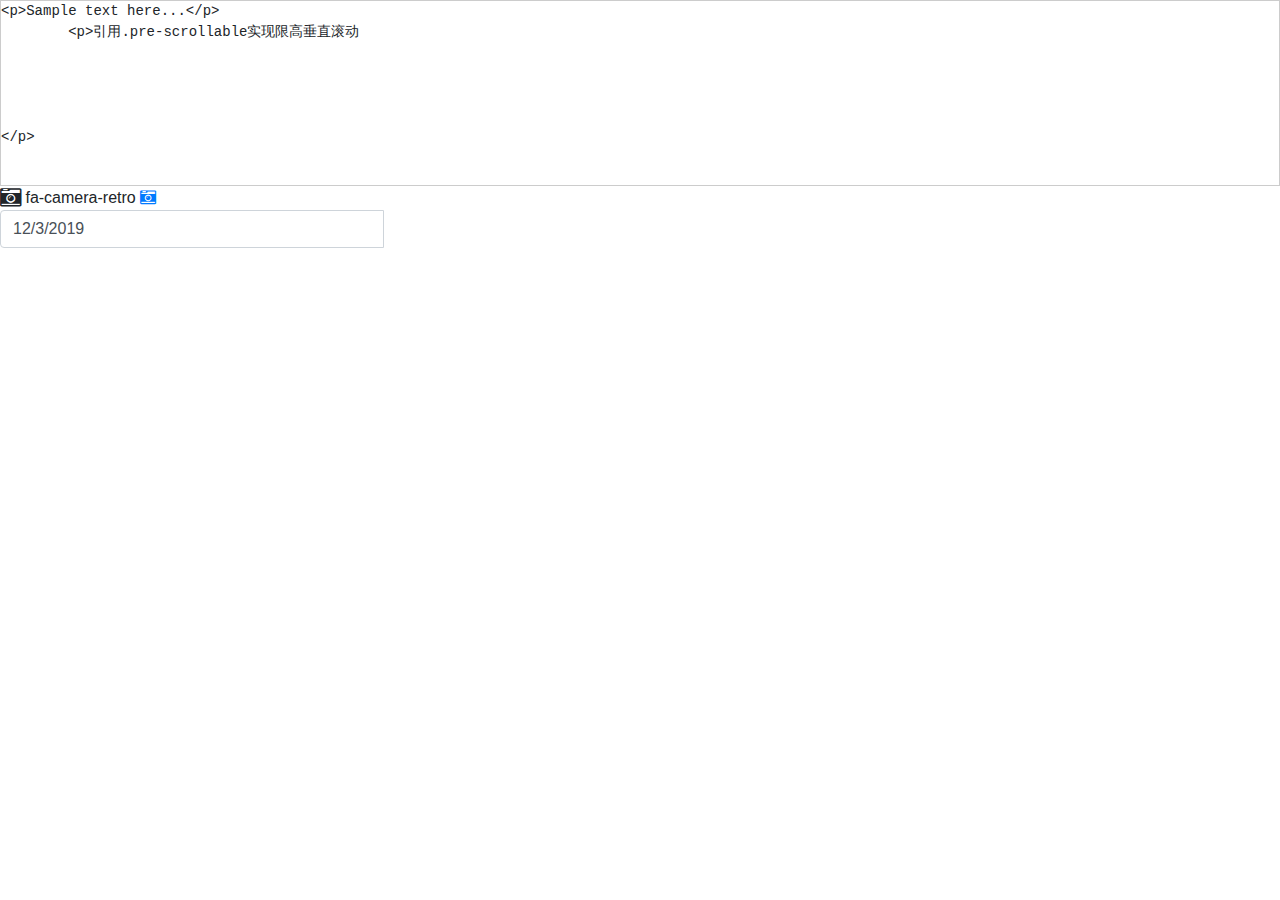
<file: html/text.html>
<!DOCTYPE html>
<!--[if lt IE 7]>      <html class="no-js lt-ie9 lt-ie8 lt-ie7"> <![endif]-->
<!--[if IE 7]>         <html class="no-js lt-ie9 lt-ie8"> <![endif]-->
<!--[if IE 8]>         <html class="no-js lt-ie9"> <![endif]-->
<!--[if gt IE 8]><!-->
<html class="no-js">
<!--<![endif]-->

<head>
    <meta charset="utf-8">
    <meta http-equiv="X-UA-Compatible" content="IE=edge">
    <title>test</title>
    <meta name="description" content="">
    <meta name="viewport" content="width=device-width, initial-scale=1">
    <link rel="stylesheet" href="../static/css/bootstrap.css">
    <link href="../static/plugs/font-awesome-4.7.0/css/font-awesome.css" rel="stylesheet">
    <link href="../static/plugs/bootstrap-datepicker-1.8.0-dist/css/bootstrap-datepicker.min.css" rel="stylesheet">
</head>

<body>
    <!--[if lt IE 7]>
            <p class="browsehappy">You are using an <strong>outdated</strong> browser. Please <a href="#">upgrade your browser</a> to improve your experience.</p>
        <![endif]-->
    <div class="bd-example" style="border:1px #ccc solid">
        <pre class="pre-scrollable"><code>&lt;p&gt;Sample text here...&lt;/p&gt;
        &lt;p&gt;引用.pre-scrollable实现限高垂直滚动<br/><br/><br/><br/><br/>&lt;/p&gt;
        </code></pre>
    </div>
    <i class="fa fa-camera-retro fa-lg"></i> fa-camera-retro
    <a href="#">
        <i class="fa fa-camera-retro"></i></a>

    <div class="input-group date" style="width:30%">
        <input type="text" class="form-control" value="12/3/2019">
        <div class="input-group-addon">
            <span class="glyphicon glyphicon-th"></span>
        </div>
    </div>
    <script src="" async defer></script>
    <script src="https://code.jquery.com/jquery-3.3.1.slim.min.js" integrity="sha384-q8i/X+965DzO0rT7abK41JStQIAqVgRVzpbzo5smXKp4YfRvH+8abtTE1Pi6jizo"
        crossorigin="anonymous"></script>
    <script src="../static/js/bootstrap.bundle.min.js"></script>
    <script src="../static/js/bootstrap.js"></script>
    <script src="../static/plugs/bootstrap-datepicker-1.8.0-dist/js/bootstrap-datepicker.min.js"></script>
    <script>
        $('.input-group.date').datepicker({

        });
    </script>
</body>

</html>
</file>
<file: static/css/registration.css>
.title{
    margin-top:22px;
}
.form-title{
    background-color:#ccc;
    padding: 6px 0px 1px 8px;
}
.form-title h3 {
    font-size:16px;
    text-align: left;
    font-weight: 600;
}

.introduction{
    margin-bottom: 22px;
}
.base-form{
    margin-bottom: 15px;
    /* border: 1px #ccc solid; */
}
.base-form .content{
    background-color: #f8f8f8;
    padding: 20px;
}
/*.right{*/
    /*text-align: right;*/
/*}*/

.content .btn{
    box-shadow:none;
}

.mainpage-card{
    /* margin-bottom: 15px; */
    border: 1px #ccc solid;
}

.base-card .content{
    background-color: #f8f8f8;
    padding: 20px;
}
</file>
<file: static/css/index.css>
.dropdown-menu-right{
    right: 0;
    left: auto;
}
.mainpage-card{
  /* margin-bottom: 15px; */
  border: 1px #ccc solid;
}
.footer { position: absolute; width: 100%; height: auto; /* Set the fixed height of the footer here */ line-height: 20px; font-size: 14px; /* Vertically center the text there */ background-color: #d6d8d9; }
.footer .container { width: auto; max-width: 800px; padding: 0 15px;}
.logoBar-default {
    background:#DEDEDE;
    background-image: linear-gradient(to right, #DEDEDE 45%, #505050 65%);
    box-shadow: 0px 3px 5px #333;
    position: relative;
    z-index: 1;
}

html {
    position: relative;
    min-height: 100%;
  }
  
  body {
    /* Margin bottom by footer height */
    margin-bottom: 60px;
  }

  .full-screen{
    height: 90%;
    position: absolute;
    width: 100%;
  }


  .detail-table > tr > th{
    width: 330px;
    font-weight: 600
}

.detail-table .input-group-addon{
  border: 1px #9e9e9e solid;
  padding: 0 6px;
  border-left: none;
}
</file>
<file: static/css/table.css>
.title{
    margin-top:22px;
}
.form-title{
    background-color:#ccc;
    padding: 6px 0px 1px 8px;
}
.form-title h3 {
    font-size:16px;
    text-align: left;
    font-weight: 600;
}

.introduction{
    margin-bottom: 22px;
}
.base-form{
    margin-bottom: 15px;
    border: 1px #ccc solid;
}
.base-form .content{
    background-color: #f8f8f8;
    padding: 20px;
}
/*.right{*/
    /*text-align: right;*/
/*}*/

.content .btn{
    box-shadow:none;
}


.base-card{
    min-width: 930px;
}
.base-card .content{
    background-color: #f8f8f8;
    padding: 20px;
}
.table-container{
    min-width: 700px;
    width: 90%;
    margin: 0 auto
}
.table-tr > th{
    padding:0.7rem 0.3rem
}

.table-tbody > tr > td{
    vertical-align: middle;
}

.action-btn{
    padding: 0.25rem 0.25rem
}
</file>
